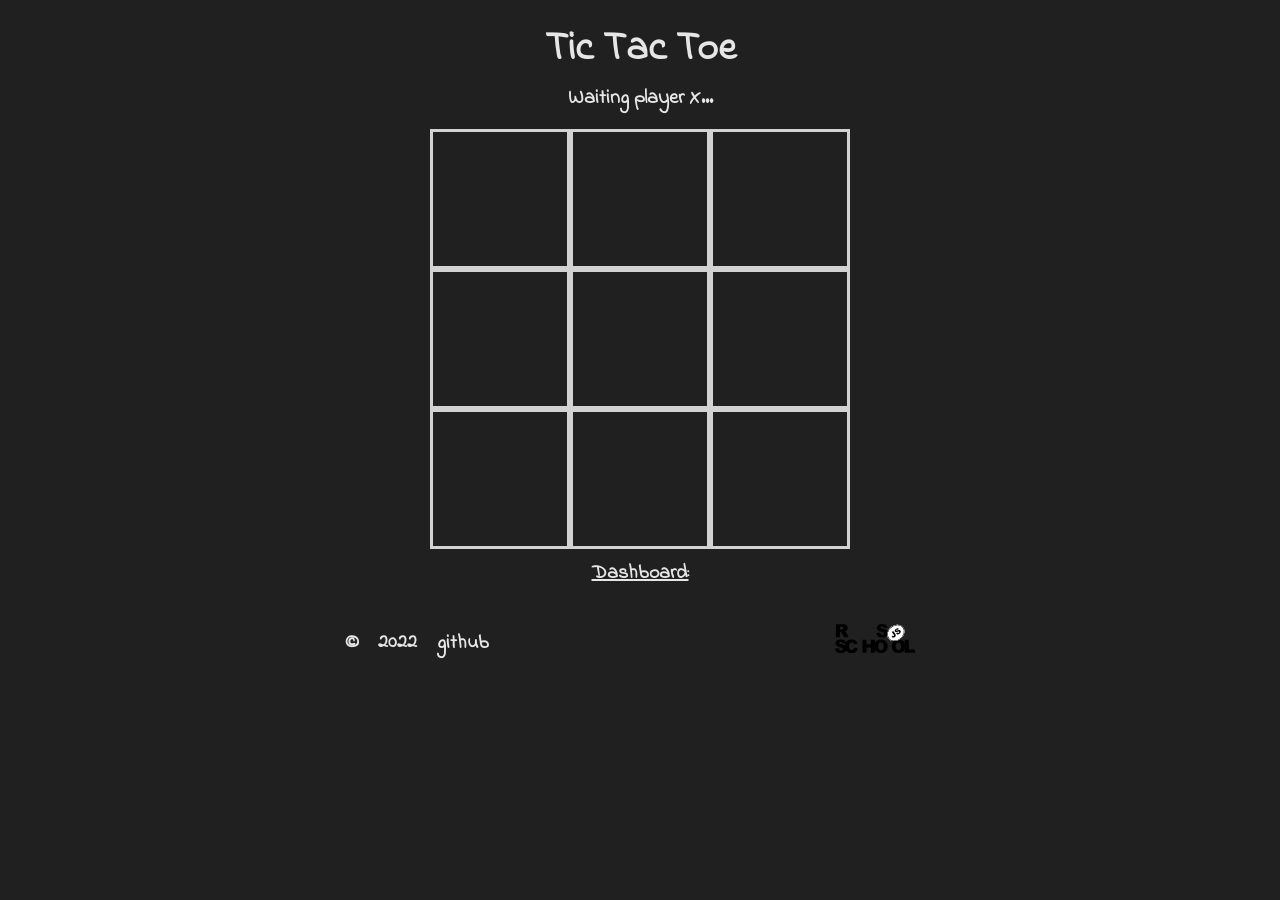
<file: index.html>
<!DOCTYPE html>
<html lang="en">
<head>
    <meta charset="UTF-8">
    <meta http-equiv="X-UA-Compatible" content="IE=edge">
    <meta name="viewport" content="width=device-width, initial-scale=1.0">
    <link rel="preconnect" href="https://fonts.googleapis.com">
    <link rel="preconnect" href="https://fonts.googleapis.com">
    <link rel="preconnect" href="https://fonts.gstatic.com" crossorigin>
    <link href="https://fonts.googleapis.com/css2?family=Indie+Flower&family=Inter&family=Merriweather:wght@700&family=Poppins&family=Shizuru&display=swap" rel="stylesheet">
    <link rel="stylesheet" href="./style.css">
    <link rel="icon" href="./assets/favicon (1).ico (1).ico">
    <title>Tic Tac Toe</title>
</head>
<body>
<div class="container">
    <audio source src="./assets/sound.mp3" type="audio/mp3" autoplay="true"></audio>
    <section>
        <h2>Tic Tac Toe</h2>
        <p class="text__player">Waiting player <span class="player">X</span>...</p>
        <div class="cards">
            <div class="card__item" data-number="1"></div>
            <div class="card__item" data-number="2"></div>
            <div class="card__item" data-number="3" ></div>
            <div class="card__item" data-number="4"></div>
            <div class="card__item" data-number="5"></div>
            <div class="card__item" data-number="6"></div>
            <div class="card__item" data-number="7"></div>
            <div class="card__item" data-number="8"></div>
            <div class="card__item" data-number="9"></div>
        </div>
       <div class="result-block"> 
           <p class="result-winner">Team &nbsp;<span class="winner"></span> &nbsp; has WON with &nbsp;<span id="steps"></span>&nbsp; steps!<br> My congratulations!</p>
           <p class="result-tie">Unfortunately there are no winners.</p>
           <button class ='button'>PLAY AGAIN</button>
        </div>
        <div class="results-table"><p> Dashboard:</p>
            <ol class="list">
            </ol>
        </div>
    </section>
    <footer>
        <div class="footer__block">
            <div class="footer-data">
              <p class="copyright">©</p>
              <p class="year">2022</p>
              <a class="github-username" href="https://github.com/Maryia-Lysenina" target="_blank" rel="noopener noreferrer">github</a>
            </div>
            <div class="rs-logo-link">
                <a class="rs-link" href="https://rs.school/js/">
                    <img src="./assets/rs_logo.svg" alt="logo">
                </a>
            </div>
          </div>
    </footer>
</div>
    <script src="./script.js"></script>
</body>
</html>
</file>
<file: style.css>
* {
  padding: 0;
  margin: 0;
  box-sizing: border-box;
  font-family: "Indie Flower", cursive;
  font-weight: 600;
  font-size: 20px;
}
a,
a:visited {
  text-decoration: none;
}
a:hover {
  text-decoration: none;
}
body {
  background-color: rgb(32, 32, 32);
  background-image: url("https://janschreiber.github.io/img2/black-chalk.jpg");
  color: rgb(230, 230, 230);
}
.container {
  max-width: 100%;
  margin: 0 auto;
  padding: 20px 20px;
  position: relative;
}
section {
  display: flex;
  flex-direction: column;
  align-items: center;
}
.player {
  font-size: 20px;
}
h2 {
  font-size: 200%;
}
.cards {
  display: flex;
  width: 420px;
  flex-wrap: wrap;
  justify-content: start;
}
.card__item {
  border: solid 3px rgb(255, 255, 255);
  width: 140px;
  height: 140px;
  display: flex;
  justify-content: center;
  align-items: center;
  font-size: 100px;
  cursor: pointer;
  opacity: 0.8;
  color: #ebffff;
  text-shadow: 3px 2px 3px rgba(0, 0, 0, 0.3), 0 0px 5px #fff, 0 0 10px #c5c7ca,
    0 0 20px #b9bcbe;
  transition: 0.5s;
}
@media (max-width: 420px) {
  .cards {
    width: 360px;
  }
  .card__item {
    width: 120px;
    height: 120px;
  }
}
.card__item:hover {
  background-color: rgb(50, 50, 50);
}
.text__player {
  line-height: 40px;
  margin-bottom: 10px;
}
.player-x {
  font-weight: 600;
  color: rgb(255, 255, 255);
}
.player-o {
  font-weight: 600;
  color: rgba(236, 6, 6, 0.932);
}
.result-block {
  display: flex;
  flex-direction: column;
  justify-content: center;
  align-items: center;
  position: fixed;
  top: 0;
  left: 0;
  width: 100%;
  height: 100%;
  font-size: 26px;
  line-height: 32px;
  background-color: rgb(32, 32, 32);
  visibility: hidden;
  opacity: 0;
  transition: opacity 0.5s, visibility 0.5s;
}
@media (max-width: 420px) {
  .result-block {
    font-size: 22px;
    line-height: 28px;
  }
}
.result-block.active {
  visibility: visible;
  opacity: 1;
  transition: opacity 0.5s, visibility 0.5s;
}
.result-winner.active,
.result-tie.active {
  display: flex;
}
.result-winner {
  display: none;
}
.result-tie {
  display: none;
}
.result-block p {
  margin: 30px 0;
}
.winner {
  font-weight: 900;
  font-size: 32px;
}
#steps {
  font-weight: 900;
  font-size: 32px;
}
@media (max-width: 420px) {
  .winner,
  #steps {
    font-size: 26px;
  }
}
button {
  padding: 15px;
  display: inline-block;
  cursor: pointer;
  transition: 0.4s;
}
@media (max-width: 420px) {
  button {
    padding: 10px;
  }
}
button:hover {
  background-color: rgb(134, 134, 134);
}
.results-table {
  display: flex;
  flex-direction: column;
  padding: 10px;
}
.results-table p {
  text-decoration: underline;
}
.footer__block {
  display: flex;
  justify-content: space-evenly;
  align-items: center;
  max-width: 1440px;
  padding: 20px;
}
.footer-data {
  display: flex;
  align-items: center;
}
.copyright {
  padding-right: 20px;
  line-height: 50px;
}
.year {
  line-height: 50px;
}
.rs-logo-link {
  width: 120px;
}
.rs-link img {
  width: 100%;
  height: 100%;
}
.github-username,
.rs-logo-link {
  color: rgb(230, 230, 230);
  text-decoration: none;
  padding: 0 20px;
  transition: 0.4s;
}
.github-username:hover,
.rs-logo-link:hover {
  color: rgb(134, 134, 134);
}
</file>
<file: tic-tac-toe/style.css>
* {
  padding: 0;
  margin: 0;
  box-sizing: border-box;
  font-family: "Indie Flower", cursive;
  font-weight: 600;
  font-size: 20px;
}
a,
a:visited {
  text-decoration: none;
}
a:hover {
  text-decoration: none;
}
body {
  background-color: rgb(32, 32, 32);
  background-image: url("https://janschreiber.github.io/img2/black-chalk.jpg");
  color: rgb(230, 230, 230);
}
.container {
  max-width: 100%;
  margin: 0 auto;
  padding: 20px 20px;
  position: relative;
}
section {
  display: flex;
  flex-direction: column;
  align-items: center;
}
.player {
  font-size: 20px;
}
h2 {
  font-size: 200%;
}
.cards {
  display: flex;
  width: 420px;
  flex-wrap: wrap;
  justify-content: start;
}
.card__item {
  border: solid 3px rgb(255, 255, 255);
  width: 140px;
  height: 140px;
  display: flex;
  justify-content: center;
  align-items: center;
  font-size: 100px;
  cursor: pointer;
  opacity: 0.8;
  color: #ebffff;
  text-shadow: 3px 2px 3px rgba(0, 0, 0, 0.3), 0 0px 5px #fff, 0 0 10px #c5c7ca,
    0 0 20px #b9bcbe;
  transition: 0.5s;
}
@media (max-width: 420px) {
  .cards {
    width: 360px;
  }
  .card__item {
    width: 120px;
    height: 120px;
  }
}
.card__item:hover {
  background-color: rgb(50, 50, 50);
}
.text__player {
  line-height: 40px;
  margin-bottom: 10px;
}
.player-x {
  font-weight: 600;
  color: rgb(255, 255, 255);
}
.player-o {
  font-weight: 600;
  color: rgba(236, 6, 6, 0.932);
}
.result-block {
  display: flex;
  flex-direction: column;
  justify-content: center;
  align-items: center;
  position: fixed;
  top: 0;
  left: 0;
  width: 100%;
  height: 100%;
  font-size: 26px;
  line-height: 32px;
  background-color: rgb(32, 32, 32);
  visibility: hidden;
  opacity: 0;
  transition: opacity 0.5s, visibility 0.5s;
}
@media (max-width: 420px) {
  .result-block {
    font-size: 22px;
    line-height: 28px;
  }
}
.result-block.active {
  visibility: visible;
  opacity: 1;
  transition: opacity 0.5s, visibility 0.5s;
}
.result-winner.active,
.result-tie.active {
  display: flex;
}
.result-winner {
  display: none;
}
.result-tie {
  display: none;
}
.result-block p {
  margin: 30px 0;
}
.winner {
  font-weight: 900;
  font-size: 32px;
}
#steps {
  font-weight: 900;
  font-size: 32px;
}
@media (max-width: 420px) {
  .winner,
  #steps {
    font-size: 26px;
  }
}
button {
  padding: 15px;
  display: inline-block;
  cursor: pointer;
  transition: 0.4s;
}
@media (max-width: 420px) {
  button {
    padding: 10px;
  }
}
button:hover {
  background-color: rgb(134, 134, 134);
}
.results-table {
  display: flex;
  flex-direction: column;
  padding: 10px;
}
.results-table p {
  text-decoration: underline;
}
.footer__block {
  display: flex;
  justify-content: space-evenly;
  align-items: center;
  max-width: 1440px;
  padding: 20px;
}
.footer-data {
  display: flex;
  align-items: center;
}
.copyright {
  padding-right: 20px;
  line-height: 50px;
}
.year {
  line-height: 50px;
}
.rs-logo-link {
  width: 120px;
}
.rs-link img {
  width: 100%;
  height: 100%;
}
.github-username,
.rs-logo-link {
  color: rgb(230, 230, 230);
  text-decoration: none;
  padding: 0 20px;
  transition: 0.4s;
}
.github-username:hover,
.rs-logo-link:hover {
  color: rgb(134, 134, 134);
}
</file>
